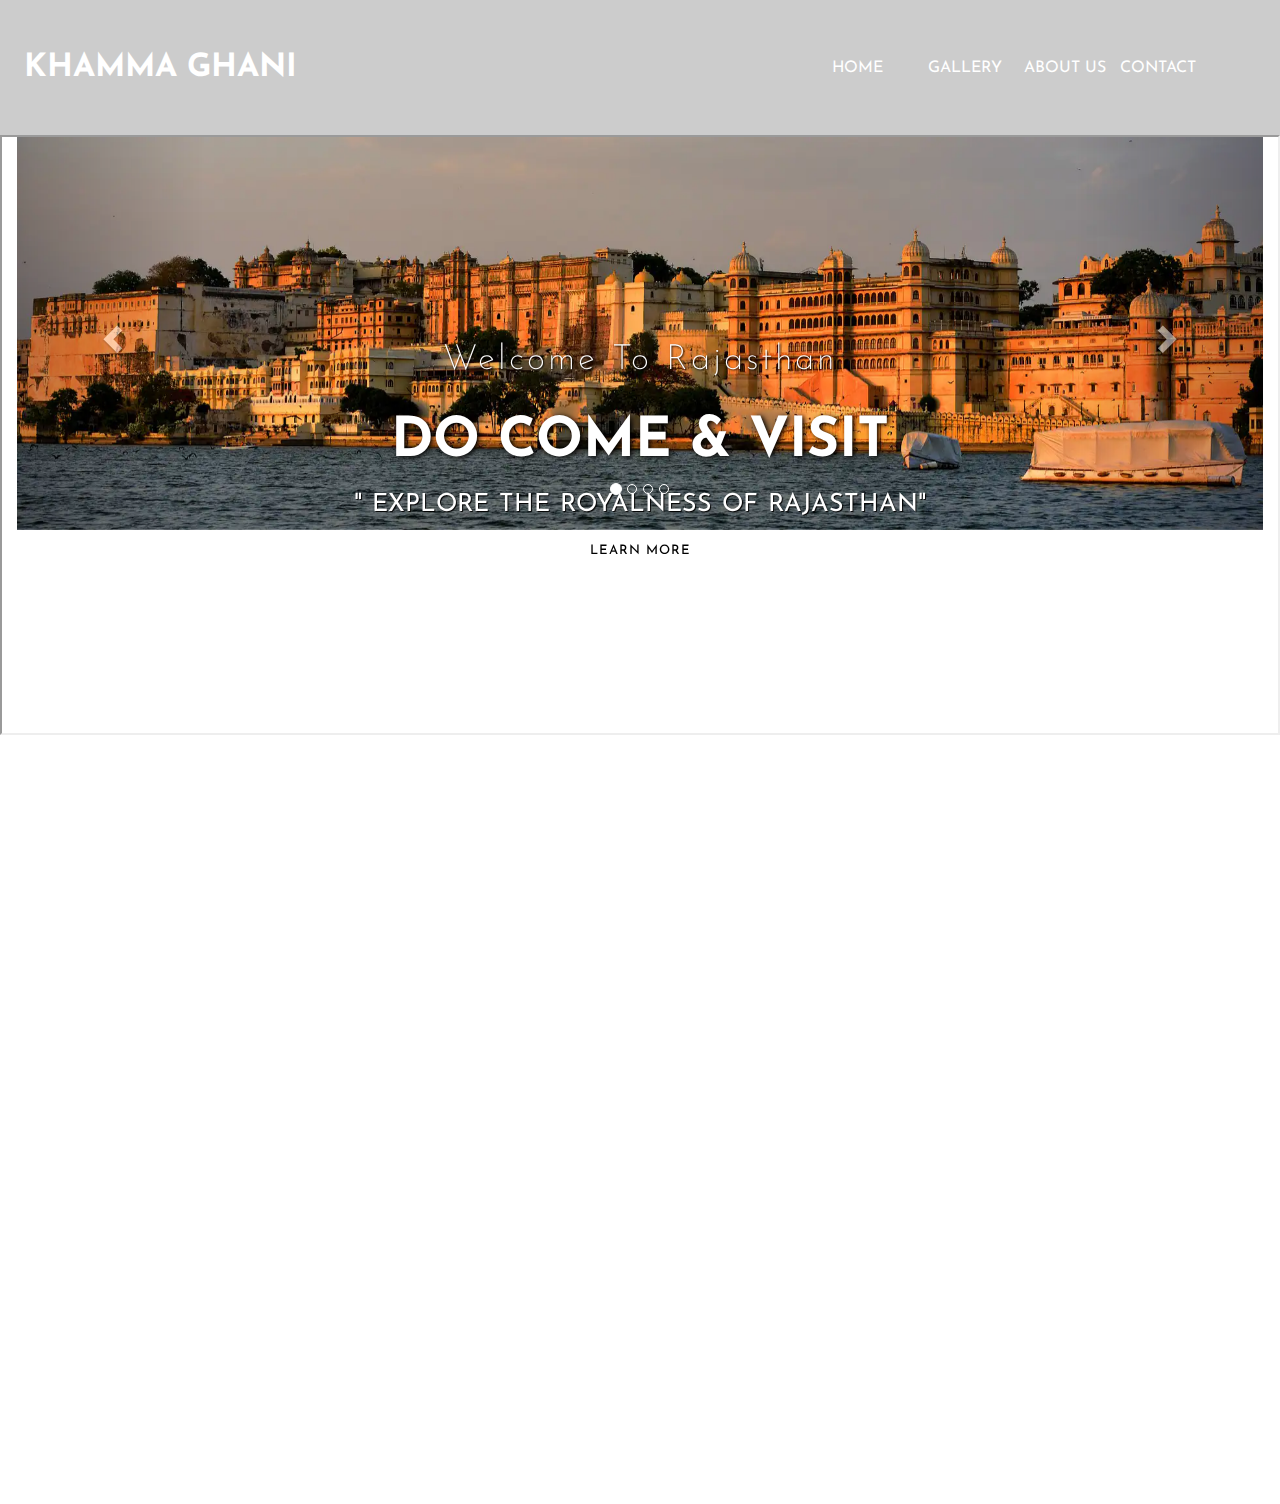
<file: index.html>
<!DOCTYPE html>
<html lang="en">
<head>
    <meta charset="UTF-8">
    <meta http-equiv="X-UA-Compatible" content="IE=edge">
    <meta name="viewport" content="width=device-width, initial-scale=1.0">
    <title></title>
    <link rel="stylesheet" type="text/css" href="css/stylesheet.css">
    <link href="https://fonts.googleapis.com/css2?family=Josefin+Sans&family=Roboto&display=swap" rel="stylesheet">
    <link
    rel="stylesheet"
    href="https://cdnjs.cloudflare.com/ajax/libs/animate.css/3.7.2/animate.min.css"
  />
  
<body>
    <div id="menu" class="fas fa-bar"></div>
    <header class="header">
        <nav role="navigation">

            <div class="logo"><h1 class=" animated infinite heartBeat"> KHAMMA GHANI</h1></div>
            <div class="menu">
            
               <a href="home.html">Home</a>
                <a href="gallery.html">Gallery</a>
                <a href="https://youtu.be/wE4uuD8ci5M">About Us</a>
               <a href="contact.html">Contact</a> 
            
        </div>
         </nav>
            </div>
            </div>
        </nav>
        <div id="slider">
            <iframe src="slide.html" width="100%" height="600px" ></iframe>
        </div>
        
<main>
    <section >
        <div class="centered">
        <h3>Welcome To Rajasthan</h3>
        <h1>Do Come & Visit<span class="change_content"></span> </h1>
        <p>" EXPLORE THE ROYALNESS OF RAJASTHAN"</p>
        <a href="learn more.html"class="btnone">Learn More</a>
    </div>
    </section>
</main>

 </header>
 
</body>
</html>
</file>
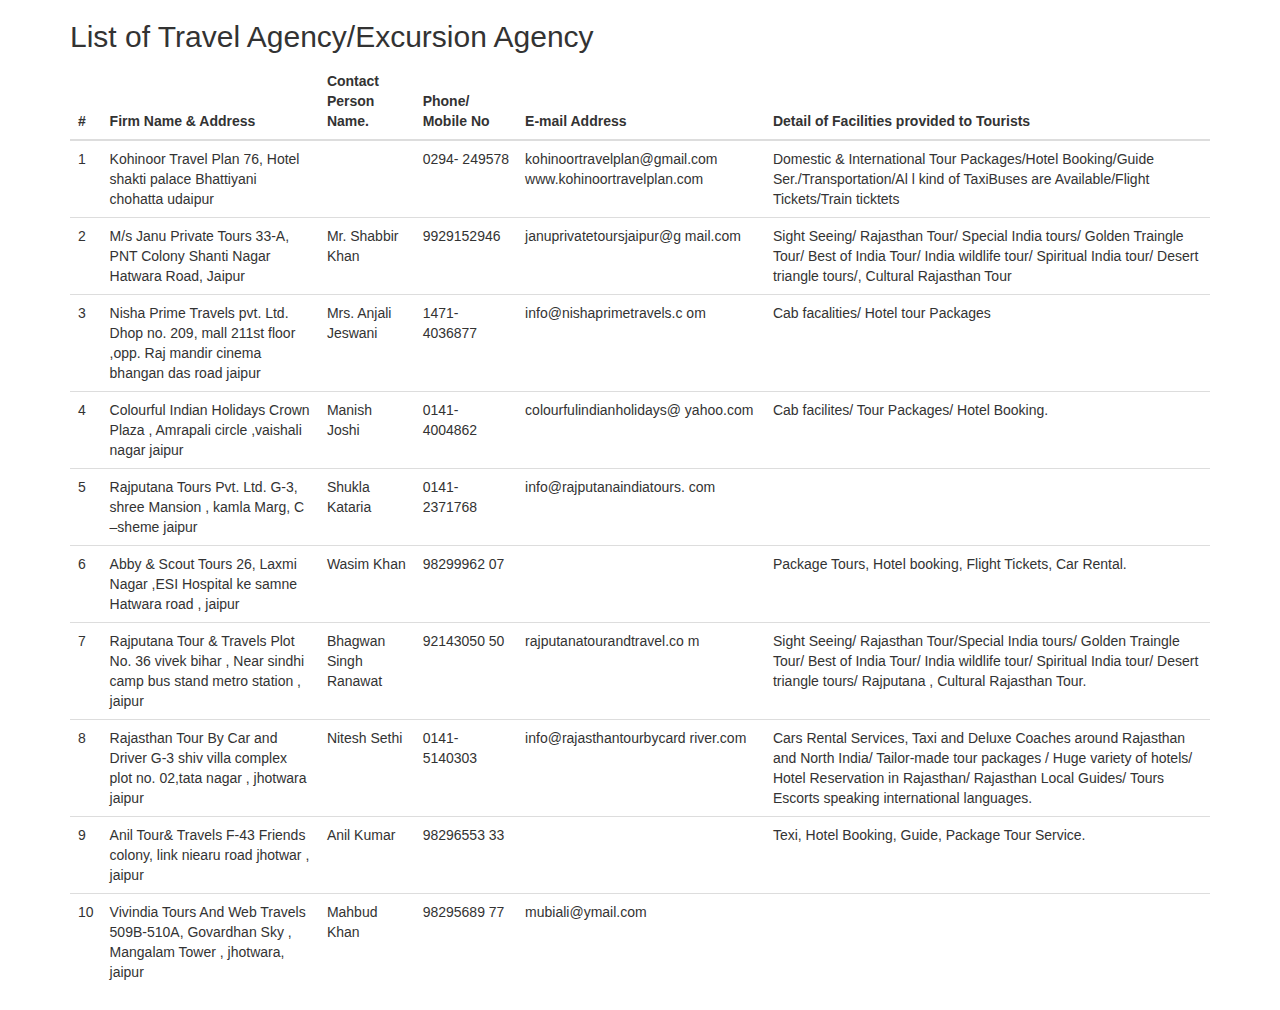
<file: contact.html>
<!DOCTYPE html>
<html>
<head>
  <meta name="viewport" content="width=device-width, initial-scale=1">
  <link rel="stylesheet" href="https://maxcdn.bootstrapcdn.com/bootstrap/3.4.1/css/bootstrap.min.css">
  <script src="https://ajax.googleapis.com/ajax/libs/jquery/3.5.1/jquery.min.js"></script>
  <script src="https://maxcdn.bootstrapcdn.com/bootstrap/3.4.1/js/bootstrap.min.js"></script>
</head>
<body>

<div class="container">
  <h2>List of Travel Agency/Excursion Agency</h2>
  
  <div class="table-responsive">          
  <table class="table">
    <thead>
      <tr>
        <th>#</th>
        <th>Firm Name & Address </th>
        <th>Contact Person Name.</th>
        <th>Phone/ Mobile No</th>
        <th>E-mail Address</th>
        <th>Detail of Facilities provided to Tourists</th>
      </tr>
    </thead>
    <tbody>
      <tr>
        <td>1</td>
        <td>Kohinoor Travel Plan
            76, Hotel shakti 
            palace Bhattiyani 
            chohatta udaipur</td>
        <td></td>
        <td>0294-
            249578</td>
        <td>kohinoortravelplan@gmail.com
            www.kohinoortravelplan.com</td>
        <td>Domestic & 
            International Tour 
            Packages/Hotel 
            Booking/Guide 
            Ser./Transportation/Al
            l kind of TaxiBuses are 
            Available/Flight 
            Tickets/Train ticktets</td>
      </tr>
      <tr>
        <td>2</td>
        <td> M/s Janu Private Tours
            33-A, PNT Colony Shanti Nagar 
            Hatwara Road, Jaipur
            </td>
        <td>Mr. Shabbir 
            Khan</td>
        <td>9929152946</td>
        <td>januprivatetoursjaipur@g
            mail.com</td>
        <td>Sight Seeing/ 
            Rajasthan Tour/ 
            Special India tours/ 
            Golden Traingle Tour/ 
            Best of India Tour/ 
            India wildlife tour/ 
            Spiritual India tour/ 
            Desert triangle tours/, 
            Cultural Rajasthan 
            Tour</td>
      </tr>
      <tr>
        <td>3</td>
        <td> Nisha Prime Travels pvt. Ltd. 
            Dhop no. 209, mall 211st floor 
            ,opp. Raj mandir cinema bhangan 
            das road jaipur</td>
        <td>Mrs. Anjali 
            Jeswani</td>
        <td>1471-
            4036877</td>
        <td>info@nishaprimetravels.c
            om
            </td>
        <td>Cab facalities/ Hotel 
            tour Packages</td>
      </tr>
      <tr>
        <td>4</td>
        <td>Colourful Indian Holidays
            Crown Plaza , Amrapali circle 
            ,vaishali nagar jaipur</td>
        <td>Manish Joshi</td>
        <td>0141-
            4004862
            </td>
        <td>colourfulindianholidays@
            yahoo.com</td>
        <td>Cab facilites/ Tour 
        Packages/ Hotel 
        Booking.</td>
      </tr>
      <tr>
        <td>5</td>
        <td> Rajputana Tours Pvt. Ltd.
          G-3, shree Mansion , kamla Marg, 
          C –sheme jaipur
          </td>
        <td>Shukla Kataria</td>
        <td>0141-
          2371768</td>
        <td>info@rajputanaindiatours.
          com</td>
        <td></td>
      </tr>
      <tr>
        <td>6</td>
        <td> Abby & Scout Tours
          26, Laxmi Nagar ,ESI Hospital ke 
          samne Hatwara road , jaipur</td>
        <td>Wasim Khan</td>
        <td>98299962
          07
          </td>
        <td></td>
        <td>Package Tours, Hotel 
          booking, Flight Tickets,
          Car Rental.</td>
      </tr>
      <tr>
        <td>7</td>
        <td>Rajputana Tour & Travels
          Plot No. 36 vivek bihar , Near 
          sindhi camp bus stand metro 
          station , jaipur </td>
        <td>Bhagwan Singh 
          Ranawat</td>
        <td>92143050
          50</td>
        <td>rajputanatourandtravel.co
          m</td>
        <td>Sight Seeing/ 
          Rajasthan Tour/Special India tours/ 
          Golden Traingle Tour/ 
          Best of India Tour/ 
          India wildlife tour/ 
          Spiritual India tour/ 
          Desert triangle tours/ 
          Rajputana , Cultural 
          Rajasthan Tour. </td>
      </tr>
      <tr>
        <td>8</td>
        <td>Rajasthan Tour By Car and Driver
          G-3 shiv villa complex plot no. 
          02,tata nagar , jhotwara jaipur
          </td>
        <td>Nitesh Sethi</td>
        <td>0141-
          5140303
          </td>
        <td>info@rajasthantourbycard
          river.com
          </td>
        <td>Cars Rental Services, 
          Taxi and Deluxe 
          Coaches around 
          Rajasthan and North 
          India/ Tailor-made 
          tour packages / Huge 
          variety of hotels/ 
          Hotel Reservation in 
          Rajasthan/ Rajasthan 
          Local Guides/ Tours 
          Escorts speaking 
          international 
          languages. </td>
      </tr>
      <tr>
        <td>9</td>
        <td>Anil Tour& Travels
          F-43 Friends colony, link niearu 
          road jhotwar , jaipur</td>
        <td>Anil Kumar</td>
        <td>98296553
          33
          </td>
        <td></td>
        <td>Texi, Hotel Booking, 
          Guide, Package Tour 
          Service.
          </td>
      </tr>
      <tr>
        <td>10</td>
        <td> Vivindia Tours And Web Travels
          509B-510A, Govardhan Sky , 
          Mangalam Tower , jhotwara, 
          jaipur</td>
        <td>Mahbud Khan</td>
        <td>98295689
          77
          </td>
        <td>  mubiali@ymail.com</td>
        <td></td>
      </tr>
      
    </tbody>
  </table>
  </div>
</div>

</body>
</html>
</file>
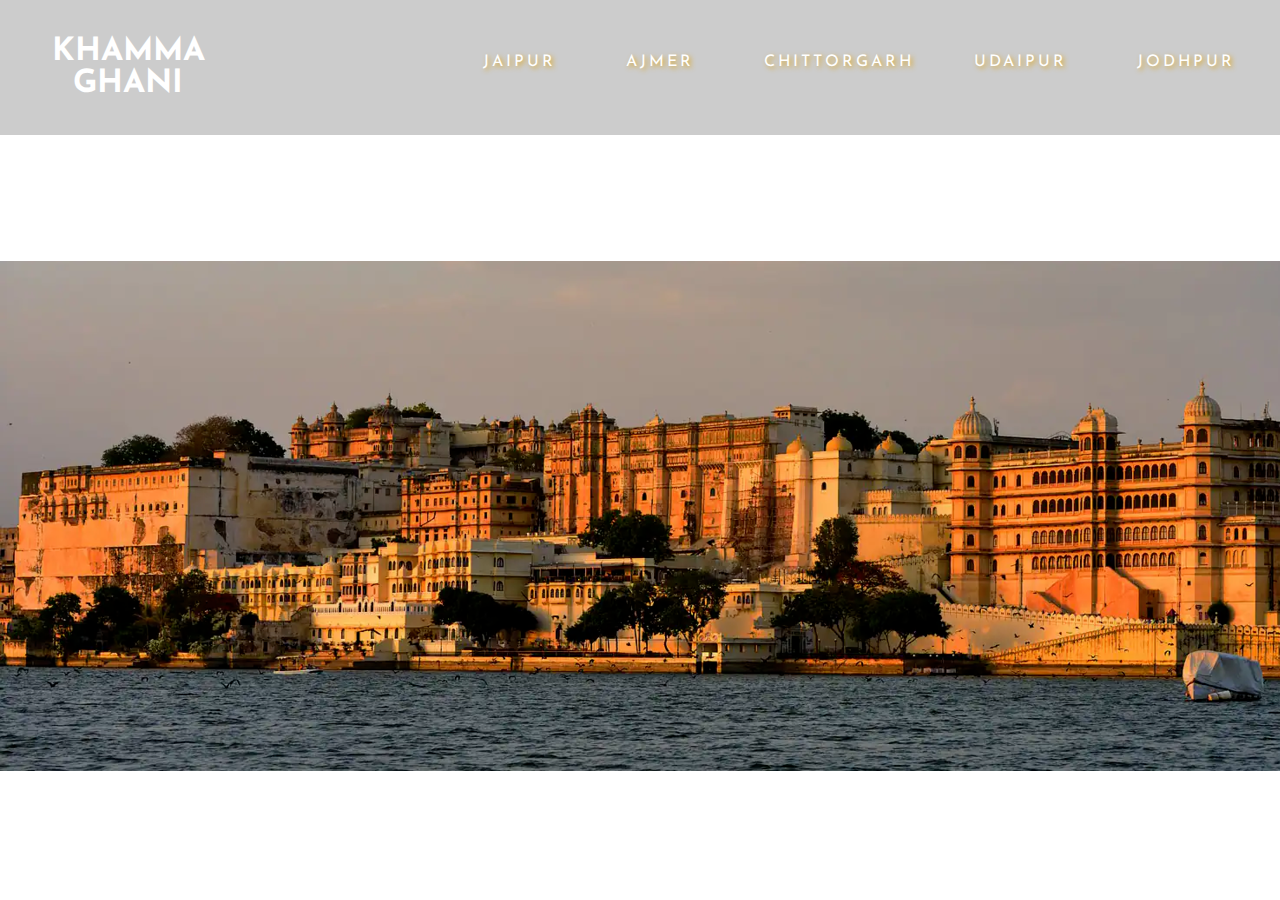
<file: home.html>
<!DOCTYPE html>
<html lang="en">
<head>
    <meta charset="UTF-8">
    <meta http-equiv="X-UA-Compatible" content="IE=edge">
    <meta name="viewport" content="width=device-width, initial-scale=1.0, shrink-to-fit=no">
    <link href="https://fonts.googleapis.com/css2?family=Josefin+Sans&family=Roboto&display=swap" rel="stylesheet">
    <link href="https://fonts.googleapis.com/css?family=Dokdo" rel="stylesheet">
    <link
    rel="stylesheet"
    href="https://cdnjs.cloudflare.com/ajax/libs/animate.css/3.7.2/animate.min.css"
  />
    <link rel="stylesheet" type="text/css" href="css/h.css"> 
    
   </head>
<body>
        <div id="menu" class="fas fa-bar"></div>
        <header class="header">
            <nav role="navigation">
     <div class="logo"><h1 class=" animated infinite heartBeat"> KHAMMA GHANI</h1></div>
                <div class="menu">
                <a href="jaipur.html">JAIPUR </a>
                    <a href="ajmer.html">AJMER</a>
                    <a href="chittorgarh.html">CHITTORGARH</a>
                   <a href="udaipur.html">UDAIPUR</a> 
                   <a href="jodhpur.html">JODHPUR</a>
                   <a href="mount abu.html">MOUNT ABU</a>
                   <a href="bikaner.html">BIKANER</a>
                   </div>
             </nav>
                </div>
                </div>
            </nav>
            <main>
                <section>
                    <img src="images/Webp.net-resizeimage (1).png">
                </section>
            </main>
</body>
    </head>
</file>
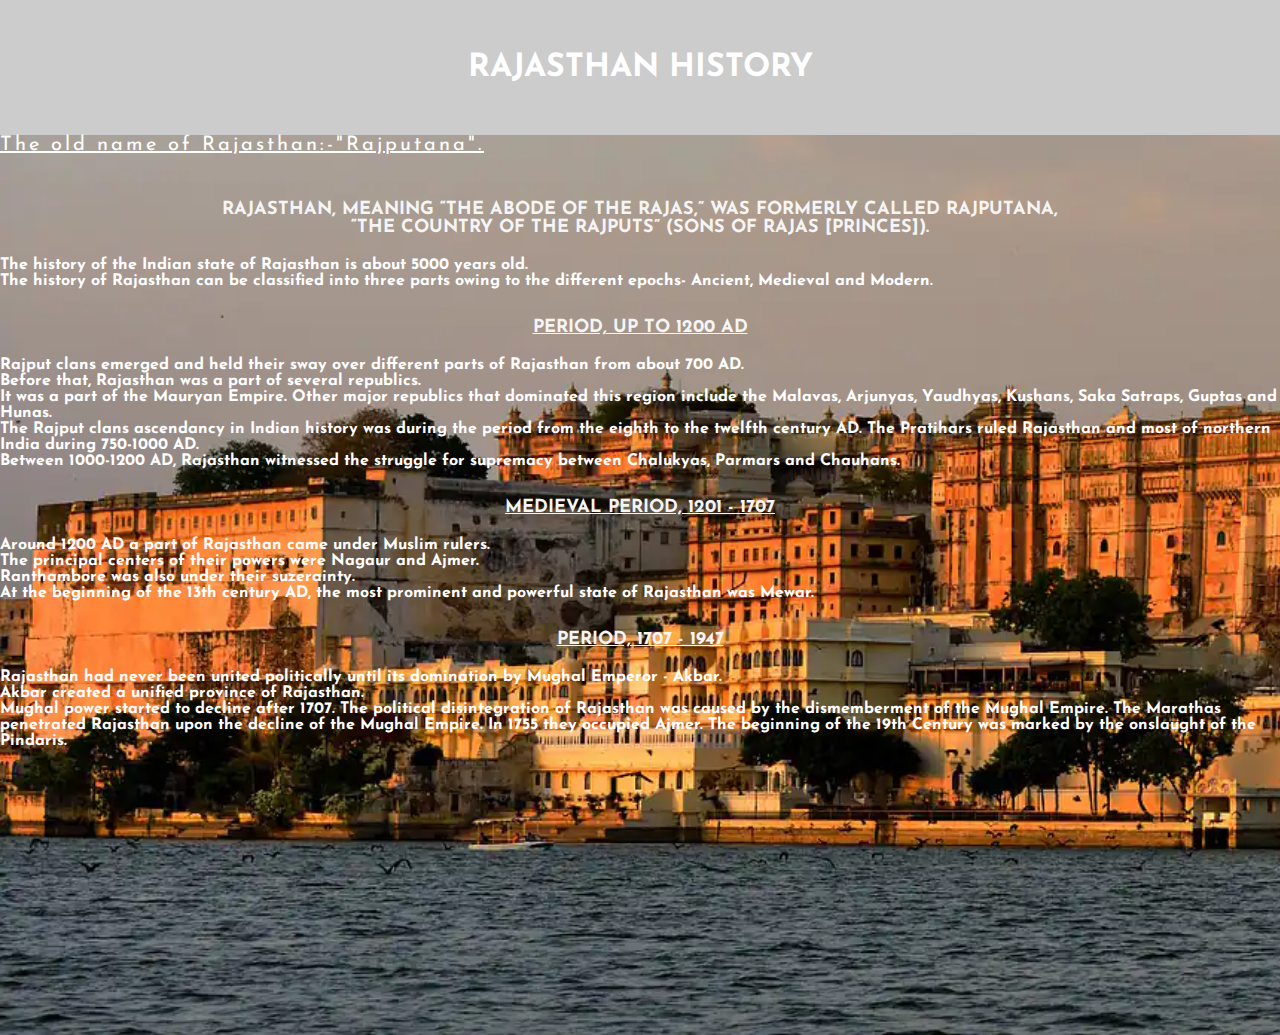
<file: learn more.html>
<!DOCTYPE html>
<html lang="en">
<head>
    <meta charset="UTF-8">
    <meta http-equiv="X-UA-Compatible" content="IE=edge">
    <meta name="viewport" content="width=device-width, initial-scale=1.0">
    <link href="https://fonts.googleapis.com/css2?family=Josefin+Sans&family=Roboto&display=swap" rel="stylesheet">
    <link href="https://fonts.googleapis.com/css?family=Dokdo" rel="stylesheet">
    <link
    rel="stylesheet"
    href="https://cdnjs.cloudflare.com/ajax/libs/animate.css/3.7.2/animate.min.css"
  />
  <link rel="stylesheet" type="text/css" href="css/learn.css"> 
   
</head>
<body>
    <header class="header">
        <nav role="navigation">
    <p><h1 class=" animated infinite pulse">RAJASTHAN HISTORY</h1></p>
</nav>
    </header>
    <section>
    <p><h2><b><u>The old name of Rajasthan:-"Rajputana".</u> </b></h2><br>
        <h4> Rajasthan, meaning<b> “The Abode of the Rajas,”</b>  was formerly called Rajputana, <br>“The Country of the Rajputs” (sons of rajas [princes]).</h4>
    </p>
   <h5> The history of the Indian state of Rajasthan is about 5000 years old.<br> The history of Rajasthan can be classified into three parts owing to the different epochs-
        Ancient, Medieval and Modern.</h5>
<h4><u><b> Period, up to 1200 AD</b></u></h4>

<h5>Rajput clans emerged and held their sway over different parts of Rajasthan from about 700 AD. <br>Before that, Rajasthan was a part of several republics.<br> It was a part of the Mauryan Empire. Other major republics that dominated this region include the Malavas, Arjunyas, Yaudhyas, Kushans, Saka Satraps, Guptas and Hunas.
<br>The Rajput clans ascendancy in Indian history was during the period from the eighth to the twelfth century AD. 
The Pratihars ruled Rajasthan and most of northern India during 750-1000 AD. <br>Between 1000-1200 AD, Rajasthan witnessed the struggle for supremacy between Chalukyas,
 Parmars and Chauhans.</h5>
<h4><u><b>Medieval Period, 1201 - 1707</b></u></h4>

<h5>Around 1200 AD a part of Rajasthan came under Muslim rulers. <br>The principal centers of their powers were Nagaur and Ajmer.
 <br>    Ranthambore was also under their suzerainty.<br> At the beginning of the 13th century AD, the most prominent and powerful state of Rajasthan was Mewar. </h5>
<h4><u> <b>Period, 1707 - 1947</b></u></h4>
<h5>Rajasthan had never been united politically until its domination by Mughal Emperor - Akbar.<br> Akbar created a unified province of Rajasthan. <br>Mughal power started to decline after 1707. The political disintegration of Rajasthan was caused by the dismemberment of the Mughal Empire. The Marathas penetrated Rajasthan upon the decline of the Mughal Empire. In 1755 they occupied Ajmer. The beginning of the 19th Century was marked by the onslaught of the Pindaris.
</h5>
</section>
</body>
</html>
</file>
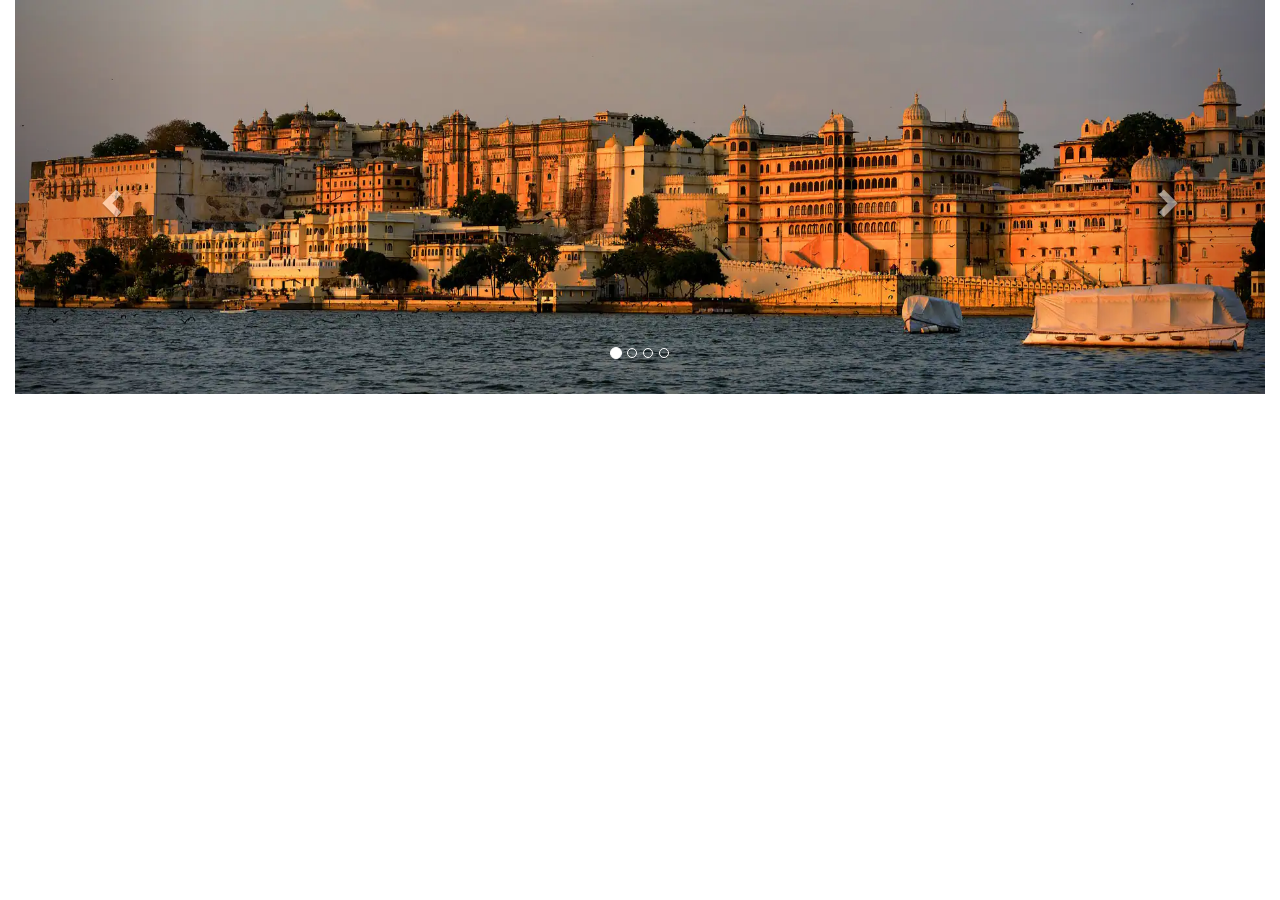
<file: slide.html>
<!DOCTYPE html>
<html lang="en">
<head>
    <meta http-equiv="X-UA-Compatible" content="IE=edge">
  <meta charset="utf-8">
  <meta name="viewport" content="width=device-width, initial-scale=1">
  <link rel="stylesheet" href="https://maxcdn.bootstrapcdn.com/bootstrap/3.4.1/css/bootstrap.min.css">
  <script src="https://ajax.googleapis.com/ajax/libs/jquery/3.5.1/jquery.min.js"></script>
  <script src="https://maxcdn.bootstrapcdn.com/bootstrap/3.4.1/js/bootstrap.min.js"></script>
</head>
<body>

<div class="container-fluid" >
    
  <div id="myCarousel" class="carousel slide" data-ride="carousel">
    <!-- Indicators -->
    <ol class="carousel-indicators">
      <li data-target="#myCarousel" data-slide-to="0" class="active"></li>
      <li data-target="#myCarousel" data-slide-to="1"></li>
      <li data-target="#myCarousel" data-slide-to="2"></li>
      <li data-target="#myCarousel" data-slide-to="3"></li>
      
    </ol>

    <!-- Wrapper for slides -->
    <div class="carousel-inner">
      <div class="item active">
        <img src="images/Rajasthan-Combination-1920-X-605.webp"  style="width:100%;">
      </div>

      <div class="item">
        <img src="images/Webp.net-resizeimage.png"  style="width:100%;">
      </div>
  
      
      <div class="item">
        <img src="images/Webp.net-resizeimage (1).png"  style="width:100%;">
      </div>
      <div class="item">
        <img src="images/b170811005-banner-sizehhh.jpg"  style="width:100%;">
      </div>
    
      
    </div>

    <!-- Left and right controls -->
    <a class="left carousel-control" href="#myCarousel" data-slide="prev">
      <span class="glyphicon glyphicon-chevron-left"></span>
      <span class="sr-only">Previous</span>
    </a>
    <a class="right carousel-control" href="#myCarousel" data-slide="next">
      <span class="glyphicon glyphicon-chevron-right"></span>
      <span class="sr-only">Next</span>
    </a>
  </div>
</div>

</body>
</html>
</file>
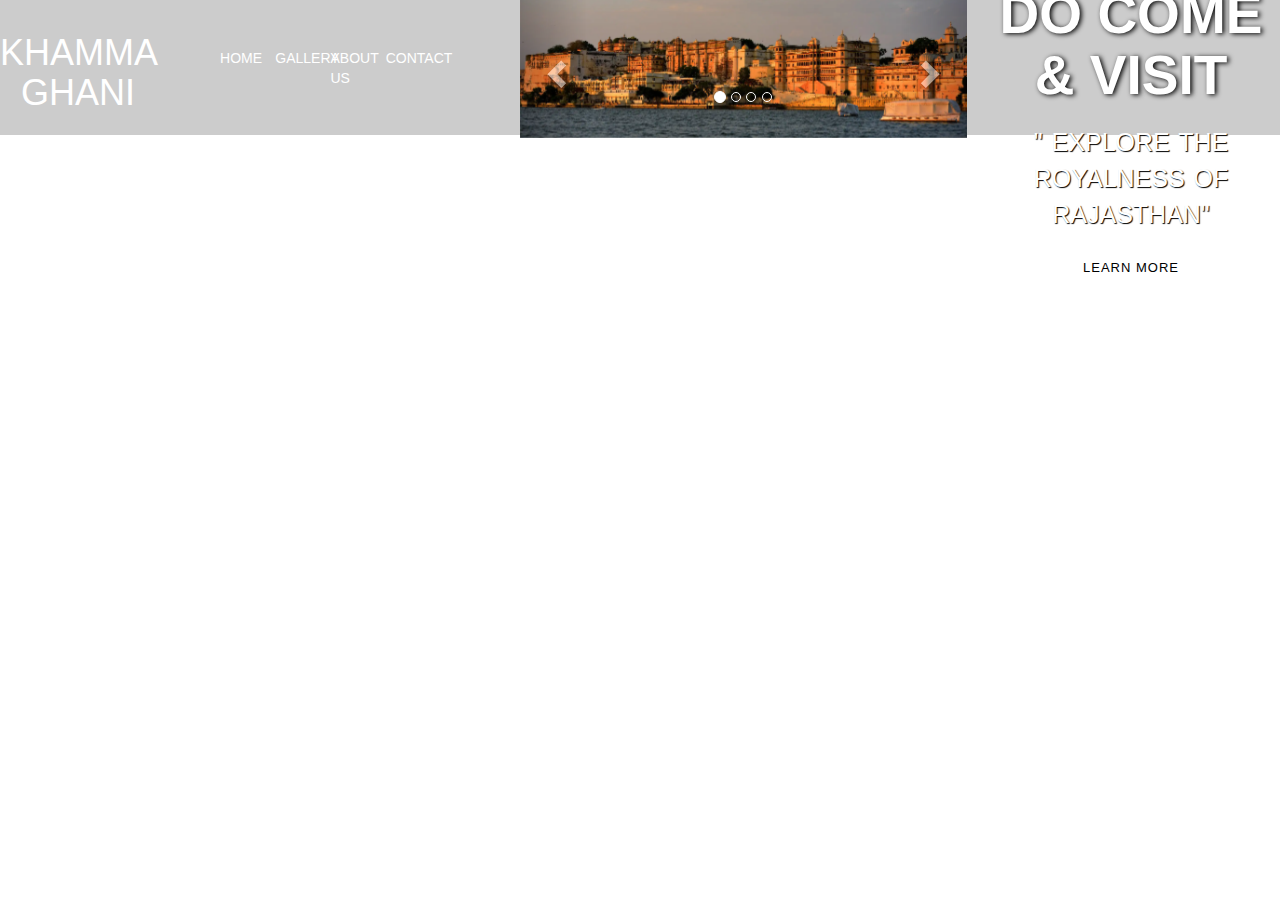
<file: sllide.html>
<!DOCTYPE html>
<html lang="en">
<head>
    <meta http-equiv="X-UA-Compatible" content="IE=edge">
  <meta charset="utf-8">
  <meta name="viewport" content="width=device-width, initial-scale=1">
  <link rel="stylesheet" href="https://maxcdn.bootstrapcdn.com/bootstrap/3.4.1/css/bootstrap.min.css">
  <script src="https://ajax.googleapis.com/ajax/libs/jquery/3.5.1/jquery.min.js"></script>
  <script src="https://maxcdn.bootstrapcdn.com/bootstrap/3.4.1/js/bootstrap.min.js"></script>
  <link rel="stylesheet" type="text/css" href="css/stylesheet.css">
  <link
    rel="stylesheet"
    href="https://cdnjs.cloudflare.com/ajax/libs/animate.css/3.7.2/animate.min.css"
  />
</head>
<body>
<div id="menu" class="fas fa-bar"></div>
    <header class="header">
        <nav role="navigation">

            <div class="logo"><h1 class=" animated infinite heartBeat"> KHAMMA GHANI</h1></div>
            <div class="menu">
            
               <a href="#">Home</a>
                <a href="gallery.html">Gallery</a>
                <a href="https://youtu.be/wE4uuD8ci5M">About Us</a>
               <a href="contact.html">Contact</a> 
            
        </div>

<div class="container-fluid" >
    
  <div id="myCarousel" class="carousel slide" data-ride="carousel">
    <!-- Indicators -->
    <ol class="carousel-indicators">
      <li data-target="#myCarousel" data-slide-to="0" class="active"></li>
      <li data-target="#myCarousel" data-slide-to="1"></li>
      <li data-target="#myCarousel" data-slide-to="2"></li>
      <li data-target="#myCarousel" data-slide-to="3"></li>
      
    </ol>

    <!-- Wrapper for slides -->
    <div class="carousel-inner">
      <div class="item active">
        <img src="images/Rajasthan-Combination-1920-X-605.webp"  style="width:100%;">
      </div>

      <div class="item">
        <img src="images/Webp.net-resizeimage.png"  style="width:100%;">
      </div>
  
      
      <div class="item">
        <img src="images/Webp.net-resizeimage (1).png"  style="width:100%;">
      </div>
      <div class="item">
        <img src="images/b170811005-banner-sizehhh.jpg"  style="width:100%;">
      </div>
    
      
    </div>

    <!-- Left and right controls -->
    <a class="left carousel-control" href="#myCarousel" data-slide="prev">
      <span class="glyphicon glyphicon-chevron-left"></span>
      <span class="sr-only">Previous</span>
    </a>
    <a class="right carousel-control" href="#myCarousel" data-slide="next">
      <span class="glyphicon glyphicon-chevron-right"></span>
      <span class="sr-only">Next</span>
    </a>
  </div>
</div>
<main>
    <section >
        <h3>Welcome To Rajasthan</h3>
        <h1>Do Come & Visit<span class="change_content"></span> </h1>
        <p>" EXPLORE THE ROYALNESS OF RAJASTHAN"</p>
        <a href="learn more.html"class="btnone">Learn More</a>
       
    </section>
</main>
</body>
</html>
</file>
<file: css/stylesheet.css>
*{
    margin: 0; padding: 0;box-sizing: border-box;
    font-family: 'Josefin Sans', sans-serif;
}
/*body {
    overflow: hidden; /* Hide scrollbars 
  }*/

/*section{
    width: 100%; height: 100vh;
    /*ubackgrond-image:linear-gradient(rgba(0,0,0,0),rgba(0,0,0,0)), url('../images/Rajasthan-Combination-1920-X-605.webp');
    background-repeat: no-repeat;
    background-size: cover;

}*/


nav{
    width: 100%;height: 15vh;
    background:rgba(0,0,0,0.2) ;
    color: white;display: flex;justify-content: space-between;
    align-items: center;text-transform: uppercase;
}
nav .logo{
    width: 25%;text-align: center;


}
nav .menu{
    width: 40%;
    display: flex; justify-content : space-around;
    padding: 5%;
}
nav .menu a{
    width: 25%;
    text-decoration: none;color: white;
    justify-content: space-around;
    font-size: bold;
}
nav .menu a:  first-child{
    color: green;
}
main{
    width: 100%;
    height: 85vh;
    display: flex;
    justify-content: center;
    align-items: center;
    text-align: center;color: white;
}

section{

}
.centered {
    position: absolute;
    top: 50%;
    left: 50%;
    transform: translate(-50%, -50%);
  }
section h3{
    font-size: 35px;font-weight: 200;letter-spacing: 3px;
text-shadow: 1px 1px 2px black;
}
section h1{
    margin: 30px 0 20px 0;
    font-size: 55px;
    font-weight: 700;
    text-shadow: 2px 1px 5px black;
    text-transform: uppercase;
}
section p{
    
    font-size: 25px;
    /*color: #eee;*/
    word-spacing: 2px;
    margin-bottom: 25px;
    
    text-shadow: 1px 1px 1px black;
    
}

section a{
    padding: 12px 30px;
    border-radius: 4px;
    outline: none;
    text-transform: uppercase;
    font-size: 13px;
    font-weight: 500;
    text-decoration:none ;
    letter-spacing: 1px;
    transition: all  .5s ease;
}
section .btnone{
/*background: blue;*/
background:#fff;
color: #000;
}
#slider{
    width: 100%;
}

   .btnone:hover{
    background:#00b894;
    color: honeydew;
   }

  
.change_content:after{
    content:'' ;
    animation:changetext 10s infinite linear ;
    color: green;
    font-size: 4rem;
}
@keyframes changetext{
     0%{content:"Jodhpur";}
     20%{content:"Jaipur";}
     35%{content:"Udaipur";}
     55%{content:"Ajmer";}
     60%{content:"Chittorgarh";}
     80%{content: "Bikaner";}
     100%{content: "Mount Abu";}
}
</file>
<file: css/h.css>
*{
    margin: 0; padding: 0;box-sizing: border-box;
    font-family: 'Josefin Sans', sans-serif;
}
/*body {
    overflow: hidden; /* Hide scrollbars 
  }

/*section{
    width: 100%; height: 100vh;
    /*ubackgrond-image:linear-gradient(rgba(0,0,0,0),rgba(0,0,0,0)), url('../images/Rajasthan-Combination-1920-X-605.webp');
    background-repeat: no-repeat;
    background-size: cover;

}*/


nav{
    width: 100%;height: 15vh;
    background:rgba(0,0,0,0.2) ;
    color: white;display: flex;justify-content: space-between;
    align-items:center;text-transform: uppercase;
}
nav .logo{
    width: 25%;text-align: center;


}
nav .menu{
    width: 80%;
    display: flex; justify-content : space-around;
    padding: 15%;
    justify-content:space-evenly;
}
nav .menu a{
    width: 25%;
    text-decoration: none;color: white;
    justify-content: space-around;
    font-size: bold;letter-spacing: 3px;
    padding: 15px 10px 10px 10px ;
    margin: 25px;
    text-shadow: 2px 2px 5px goldenrod;
}
nav .menu a:  first-child{
    color: green;
}
main{
    width: 100%;
    height: 85vh;
    display: flex;
    justify-content:space-evenly;
    align-items:center;
    text-align: center;color: white;
}

section{

}
</file>
<file: css/learn.css>
*{
    margin: 0; padding: 0;box-sizing: border-box;
    font-family: 'Josefin Sans', sans-serif;
}
nav{
    width: 100%;height: 15vh;
    background: rgba(0,0,0,0.2) ;
    color: white;display: flex;justify-content: space-between;
    align-items: center;text-transform: uppercase;
}
section{
    width: 100%; height: 100vh;
    background-image:linear-gradient(rgba(0,0,0,0),rgba(0,0,0,0)), url('../images/Rajasthan-Combination-1920-X-605.webp');
    background-repeat: no-repeat;
    background-size: cover;


}
section{

}
section h2{
    font-size: 20px;font-weight: 200;letter-spacing: 3px;

color: #fff;
}
section h4{
    margin: 30px 0 20px 0;
    font-size: 18px;
    font-weight: 700;
    text-align: justify;
    text-transform: uppercase;
    color: whitesmoke;
    text-align: center;
    text-shadow: white;
}
section h5{
    font-size: 16px;
    
    color: #fff;
    }
</file>
